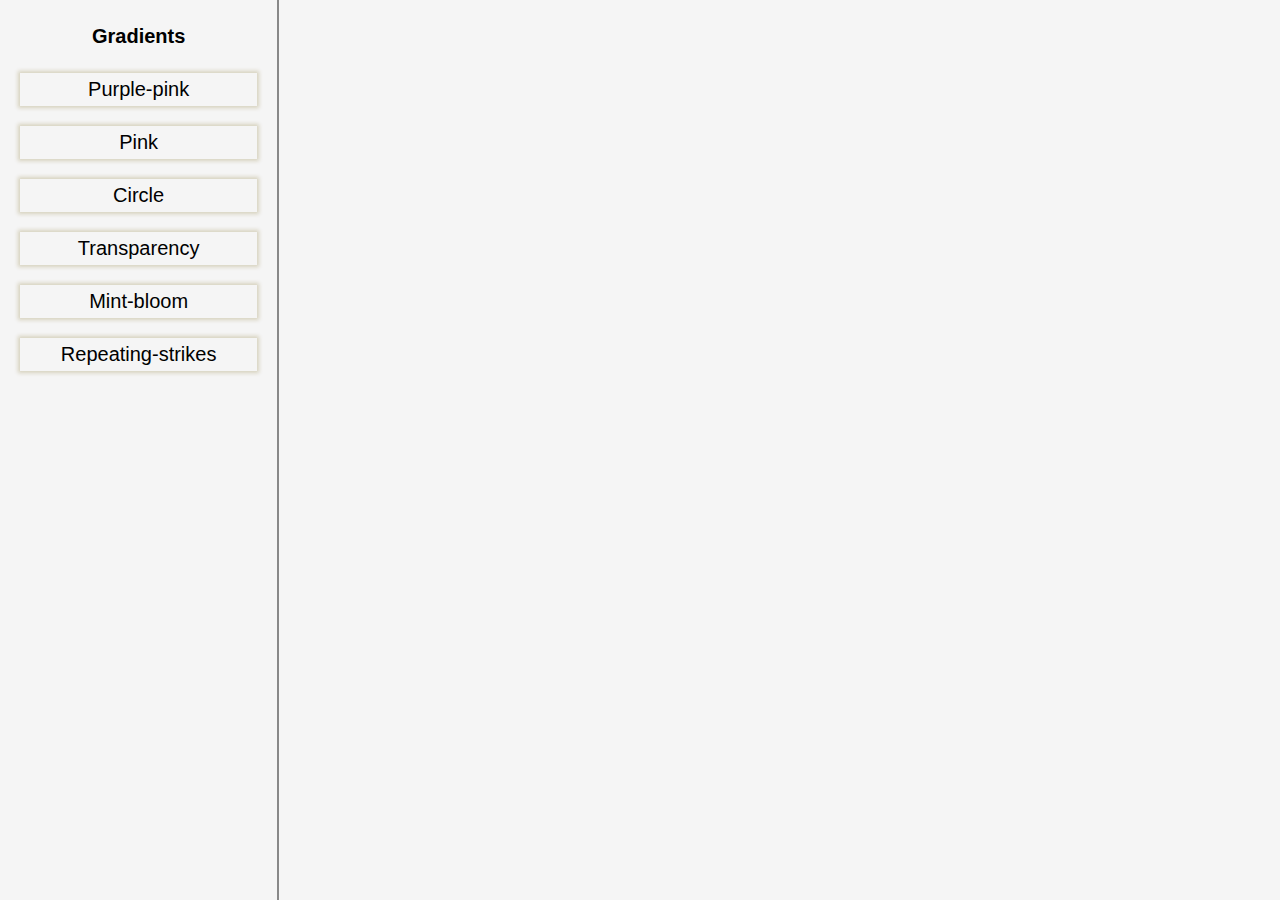
<file: gradients/index.html>
<html>
  <head>
    <title>GRADIENT</title>
    <link rel="stylesheet" href="/gradients/gradient.css">
  </head>
  <body>
    <main class="main-container">
        <section class = 'nav-container'>
          <a href="/gradients.html" class = 'link' id = 'heading'><h4>Gradients</h4></a>
          <a href="#gred-1" class = 'link'>Purple-pink</a>
          <a href="#gred-2" class = 'link'>Pink</a>
          <a href="#gred-3" class = 'link'>Circle</a>
          <a href="#gred-4" class = 'link'>Transparency</a>
          <a href="#gred-5" class = 'link'>Mint-bloom</a>
          <a href="#gred-6" class = 'link'>Repeating-strikes</a>
        </section>
      <section class="gradient-container">
        <div id='gred-1' class="section"></div>
        <div id='gred-2' class="section"></div>
        <div id='gred-3' class="section"></div>
        <div id='gred-4' class="section"></div>
        <div id='gred-5' class="section"></div>
        <div id='gred-6' class="section"></div>
      </section>
    </main>
  </body>
</html>
</file>
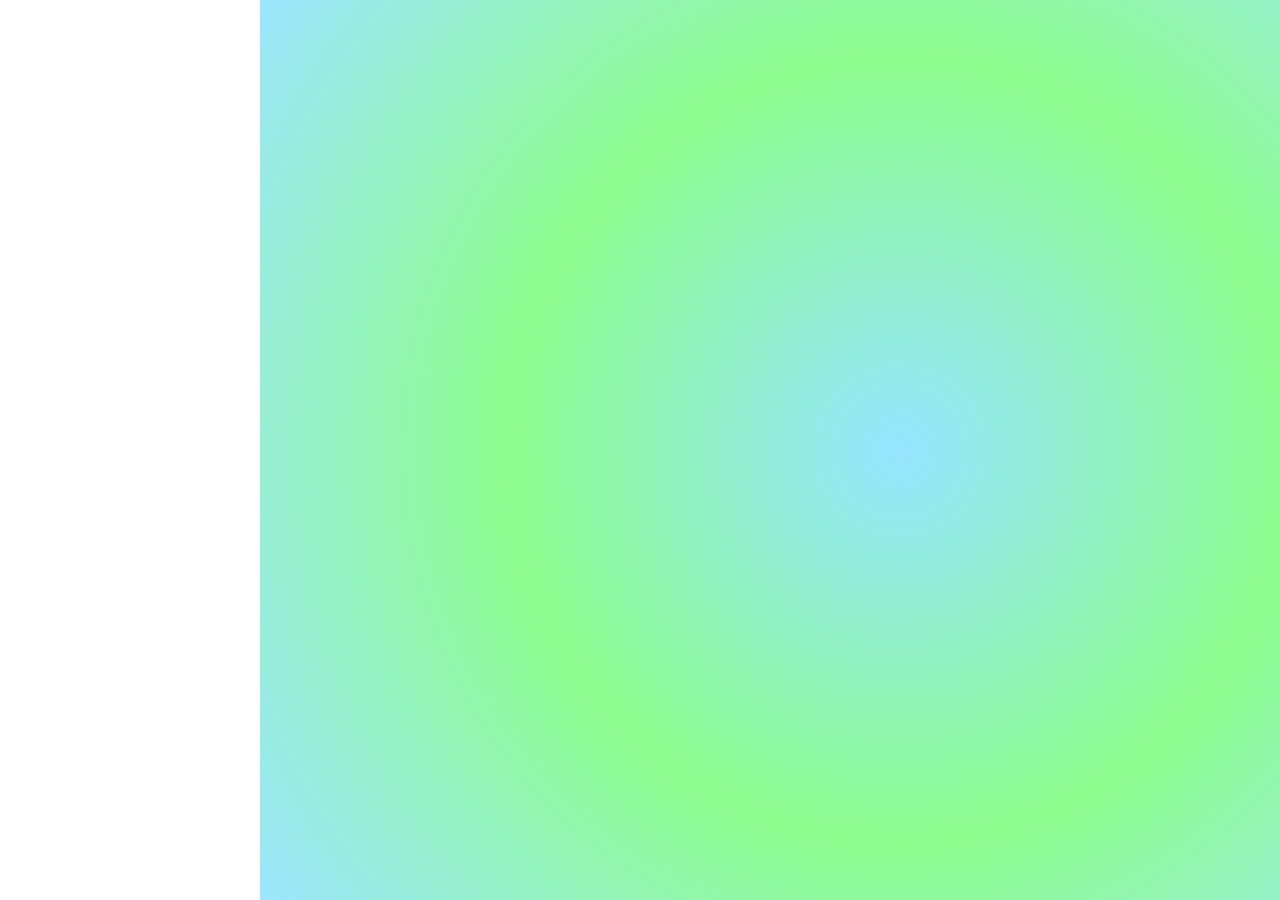
<file: sample1.html>
<html>
  <head>
    <title>Gradient-2</title>
    <style>
      *{
        margin: 0px;
        padding: 0px;
        border: 0px;
      }
      .gradient-container{
        margin-left: 260px;
        width: 100vw;
        height: 100vh;
        background-image: radial-gradient(circle farthest-corner, hsl(195, 100%, 79%), hsla(120, 95%, 75%, 0.919), hsla(195, 100%, 79%, 0.925));
      }
    </style>
  </head>
  <body>
    <div class="main-container">
      <div class="gradient-container">
      </div>
  </body>
</html>
</file>
<file: gradients/gradient.css>
*{
  margin: 0px;
  padding: 0px;
  border: 0px;
}

:root{
  --purple-pink: linear-gradient(rgb(206, 145, 226), rgb(64, 74, 186));
  --pink: linear-gradient(45deg,rgb(237, 106, 128), rgb(255, 255, 255), rgb(237, 106, 128));
  --deep-circle: radial-gradient(circle farthest-corner, hsl(180, 100%, 50%), transparent 50%),
    radial-gradient(hsl(180, 60%, 25%));
  --transparency: linear-gradient(180deg, rgba(128, 0, 128, 0.842), transparent 70%), linear-gradient(360deg,rgba(76, 0, 130, 0.879), transparent 70%);
  --mint-bloom: radial-gradient(circle farthest-corner, hsl(195, 100%, 79%), hsla(120, 95%, 75%, 0.919), hsla(195, 100%, 79%, 0.925));
  --repeating-strikes: repeating-linear-gradient(225deg, rgb(220, 20, 60),rgb(220, 20, 60) 20px, coral 40px) ;
}

.main-container{
  display:flex;
}

.nav-container{
  font-family: sans-serif;
  background-color: whitesmoke;
  position: fixed;
  width: 20.1vw;
  height: 100vh;
  padding: 10px;
  border-right: 2px solid #888;
  display: flex; 
  flex-direction: column;
}

#heading {
  font-weight: 300;
  text-align: center;
  box-shadow: none;
}

.link{
  font-weight: 300;
  font-size: 20px;
  color: black;
  text-decoration: none;
  text-align: center;
  padding: 5px;
  margin: 10px;
  box-shadow: 0px 0px 4px 2px rgba(123, 103, 22, 0.246);
}

.gradient-container{
  margin-left: 260px;
  width: 100vw;
  height: 100vh;
  background-color: whitesmoke;
}

.section {
  display: none;
}

.section:target{
  width: 100%;
  height: 100%;
  display: block;
}

#gred-1:target{
  background-image: var(--purple-pink);
}

#gred-2:target{
  background-image: var(--pink);
}

#gred-3:target{
  background-image: var(--deep-circle);
}

#gred-4:target{
  background-image: var(--transparency);
}

#gred-5:target{
  background-image: var(--mint-bloom);
}

#gred-6:target{
  background-image: var(--repeating-strikes);
}
</file>
